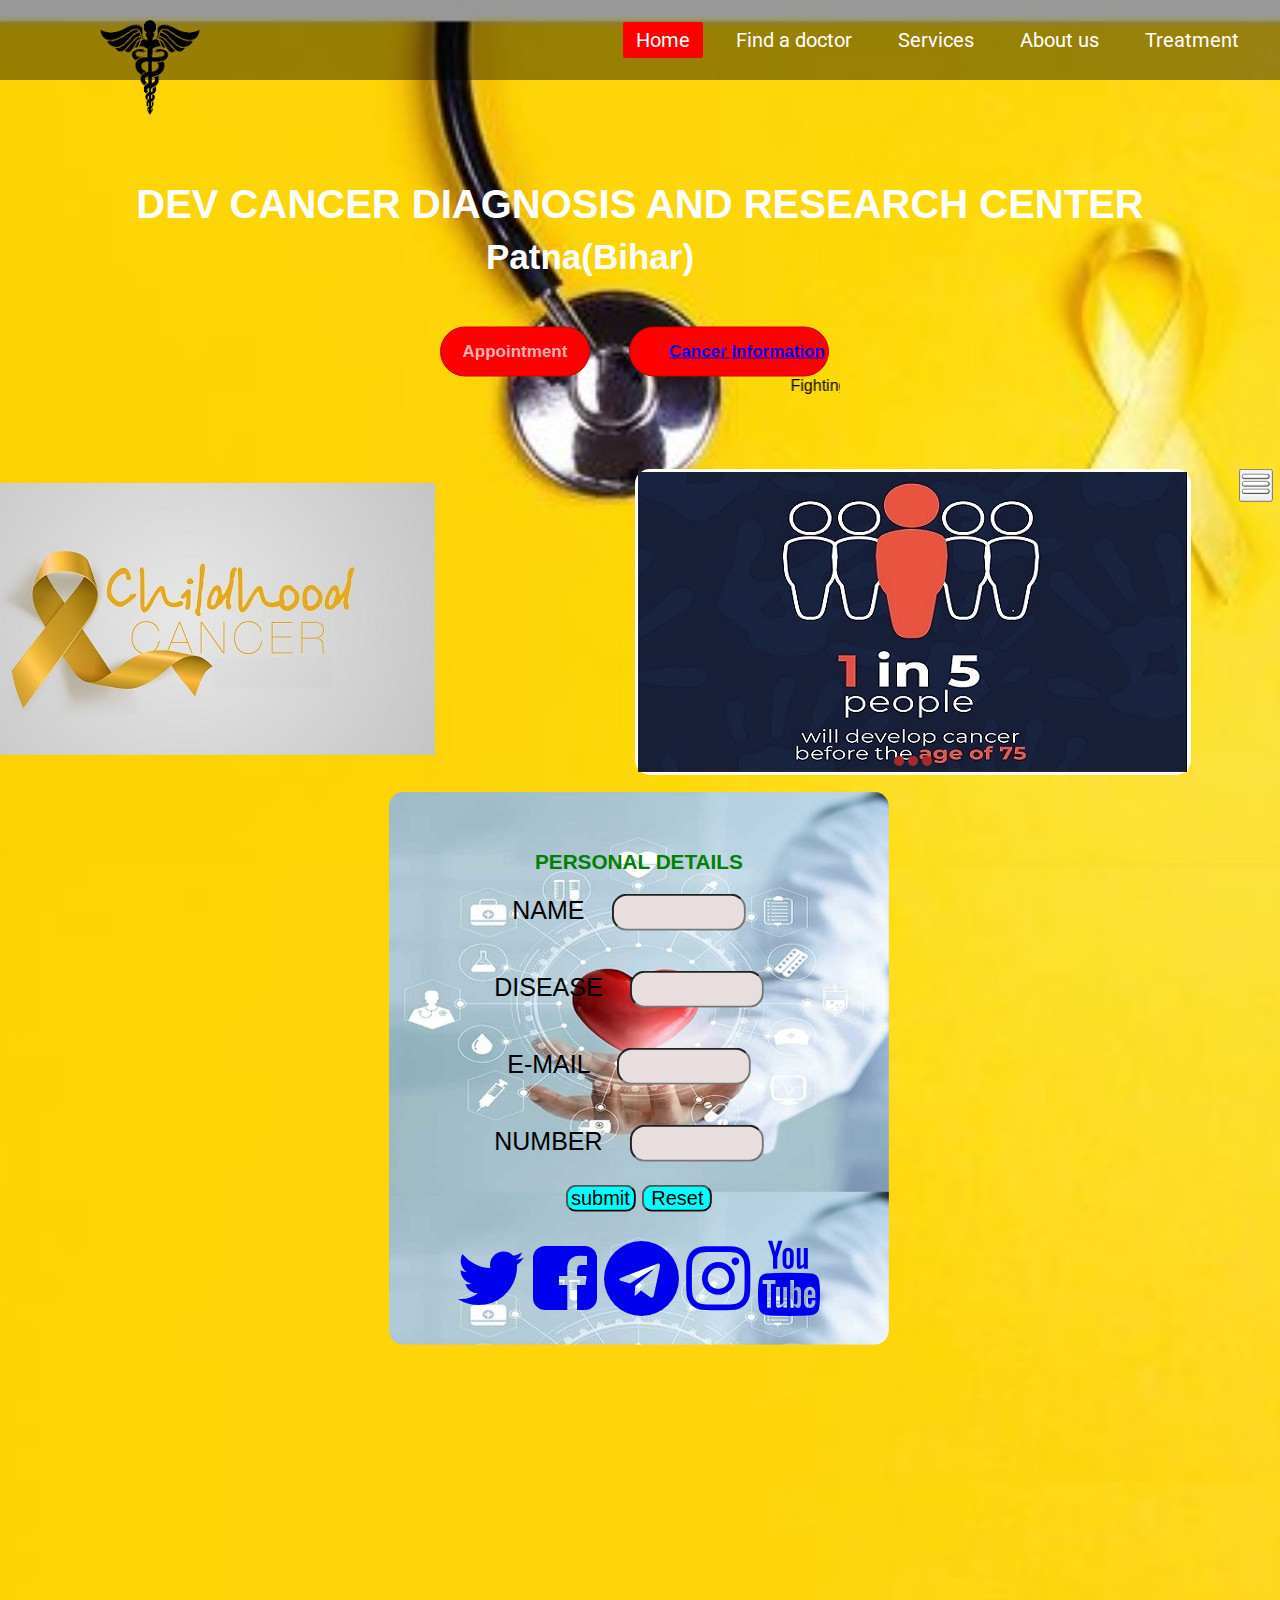
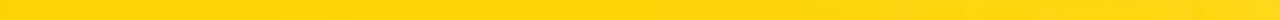
<file: CA1/index.html>
<!DOCTYPE html>
<html lang="en">
<head>
	<meta charset="UTF-8">
	<title>Custom Website</title>
	<link rel="stylesheet" href="style.css">
	<style>
		dropbtn { 
	 background-color: yellow;  
    color: black;  
    padding: 10px;  
    font-size: 12px;
	border-radius: 25px; 
}  
.dropdown {  
    display: inline-block;  
    position: relative; 
}  
.dropdown-content {  
    position: absolute;  
    background-color: lightgrey;  
    min-width: 200px;  
    display: none;  
    z-index: 1;  
}  
.dropdown-content a {  
    color: black;  
    padding: 12px 16px;  
    text-decoration: none;  
    display: block;  
}  
.dropdown-content a:hover {  
    background-color: orange;  
}  
.dropdown:hover .dropdown-content {  
    display: block;  
}  
.dropdown:hover .dropbtn {  
    background-color: grey;  
} 

input[type=text]{width:120px; font-size: 20px;
	border-radius: 15px;
	padding: 5px;
	margin: 20px;
	box-sizing:content-box;
	background-color: rgb(233, 222, 222);
    text-align: center;}
	h5{
		text-align: center;
		
	}
input[type=submit]{
	width: 70px;
	border-radius: 10px;
	padding: 10px,15px;
	font-size: 20px;
	background-color:aqua;
}
input[type=reset]{
	width: 70px;
	border-radius: 10px;
	padding: 10px,15px;
	font-size: 20px;
	background-color:aqua;
}		

	
	</style>
	<link rel="stylesheet" href="https://cdnjs.cloudflare.com/ajax/libs/font-awesome/4.7.0/css/font-awesome.min.css">
</head>
<body>
	
	<div class="wrapper">
			<nav class="navbar">
				<img class="logo" src="A4.png">
				<ul>
					<li><a class="active" href="#">Home</a></li>
					<li><a href="file:///C:/Users/iamar/Desktop/CA1/find%20a%20doctor.html">Find a doctor</a></li>
					<li><a href="#">Services</a></li>
					<li><a href="file:///C:/Users/iamar/Desktop/CA1/about.html">About us</a></li>
					<li><a href="file:///C:/Users/iamar/Desktop/CA1/treatment.html">Treatment</a></li>
				</ul>
			</nav>
			<div class="center">
			<h1>DEV CANCER DIAGNOSIS AND RESEARCH CENTER</h1>
			<h2>Patna(Bihar)</h2>
			<div class="buttons">
			<button>Appointment</button>
			<button class="btn2"><a href="https://www.who.int/health-topics/cancer#tab=tab_1" class="btn2">Cancer Information</a></button>
		    <div> <marquee> Fighting for the cure..... its a war of life </marquee></div>
			</div>
	        <div class="left">
			<img class="pic" src="24912854.jpg">
			<div class="whitebox">
				<div class="slider-holder">
					<span id="slider-image-1"></span>
					<span id="slider-image-2"></span>
					<span id="slider-image-3"></span>
					<div class="image-holder">
						<img src="who-post-1.jpg" class="slider-image" />
						<img src="who-post-2.jpg" class="slider-image" />
						<img src="social-media-squares.jpg" class="slider-image" />
					</div>
					<div class="button-holder">
						<a href="#slider-image-1" class="slider-change"></a>
						<a href="#slider-image-2" class="slider-change"></a>
						<a href="#slider-image-3" class="slider-change"></a>
					</div>
				</div>
            <div class="right">
			    <div class="dropdown">  
			    <button class="dropbtn"><img src="menu.png">
			    </button>  
				<div class="dropdown-content">  
				  <ul>
					<li><a href="#">Help</a></li>
					<li><a href="#">Reports</a></li>
					<li><a href="#">Patient Service</a></li>
					<li><a href="#">Research</a></li>
				  </ul>
				  </div>
		         </div>
			    	   
				<div class="container">	
				<div class="cover"><br><br>
					<form><font color="green">
						<h5>PERSONAL DETAILS</h5></font>
						<label for="username"> NAME </label>
						 <input type="text" id="user" name="user" ><br>
						 <label for="pass">DISEASE</label>
						 <input type="text" id="dis" name="dis" ><br>
						 <label for="email">E-MAIL</label>
						 <input type="text" id="mail" name="mail" ><br>
						 <label for="number">NUMBER </label>
						 <input type="text" id="number" name="number" ><br> 
						 <input type="submit" value="submit">
					     <input type="reset"><br>
					</form>
					
				</div>
				<div></br>
					<center><!-- social icons -->
						<div class="social">
							<a href="https://twitter.com/i/flow/login" class="icons"><i class="fa fa-twitter fa-3x" aria-hidden="true"></i></a>
					
							<a href="https://www.facebook.com/" class="icons"><i class="fa fa-facebook-square fa-3x" aria-hidden="true"></i></a>
					
							<a href="https://desktop.telegram.org/" class="icons"><i class="fa fa-telegram fa-3x" aria-hidden="true"></i></a>
					
							<a href="https://www.instagram.com/?hl=en" class="icons"><i class="fa fa-instagram fa-3x" aria-hidden="true"></i></a>
					
							<a href="https://www.youtube.com/" class="icons"><i class="fa fa-youtube fa-3x" aria-hidden="true"></i></a>
						</div></center><br>
				</div> 
			    </div>
			</div>
	    </div>
	
</body>
</html>
</file>
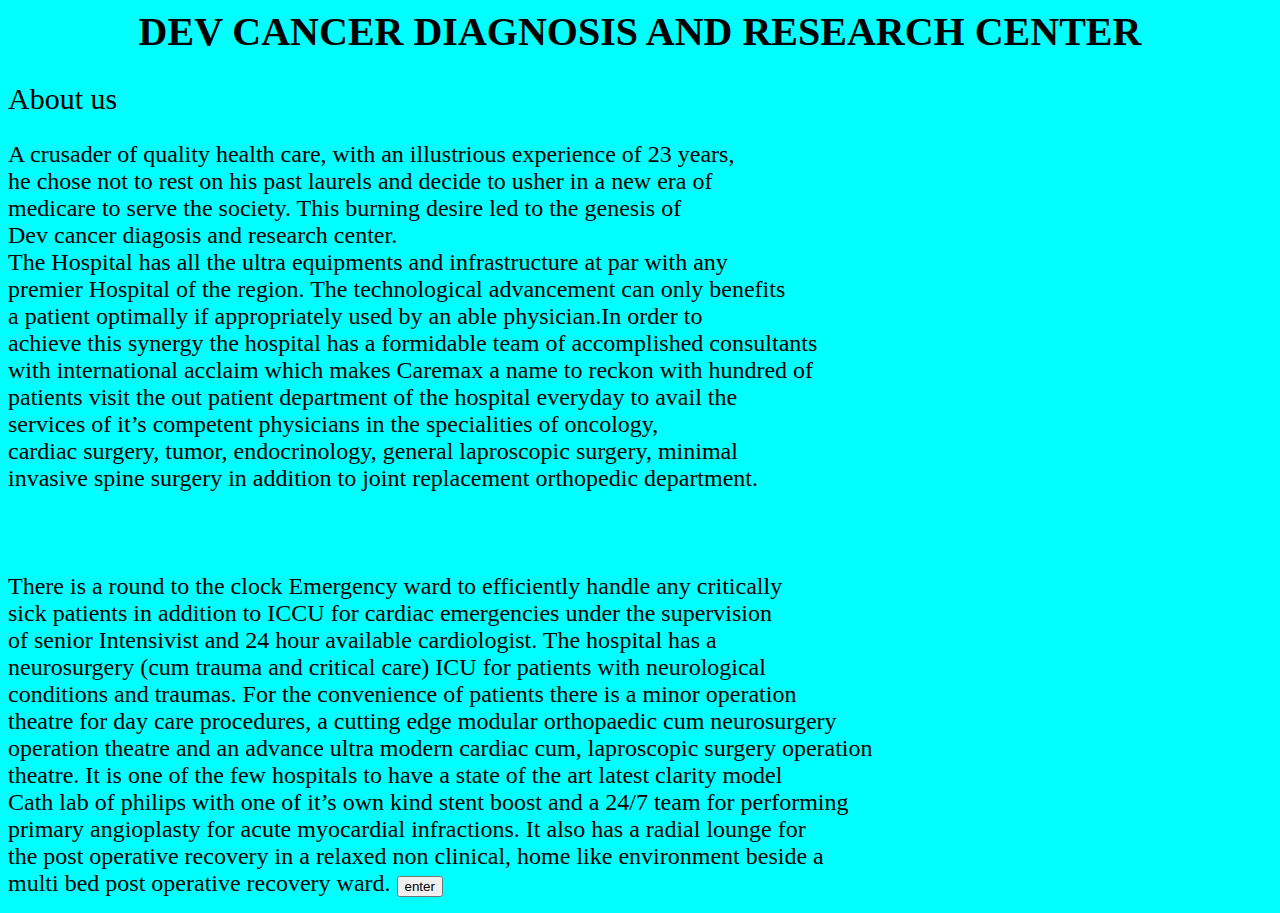
<file: CA1/about.html>
<!DOCTYPE>
<html>
    <head>
    <style>
        h1{
            text-align:center;
            font-size: 40px;
            font-weight: 600;
        }
        h2{
            text-align: left;
            font-size: 30px;
            font-weight: 500;
        }
        p{
            text-align: left;
        }
    </style>
    </head>
    <body bgcolor="aqua">
        <h1><center>DEV CANCER DIAGNOSIS AND RESEARCH CENTER</center></h1>
        <h2>About us</h2>
        <p><font size="5px">A crusader of quality health care, with an illustrious experience of 23 years,</br> 
            he chose not to rest on his past laurels and decide to usher in a new era of</br> 
            medicare to serve the society. This burning desire led to the genesis of</br> 
            Dev cancer diagosis and research center.</br>

            The Hospital has all the ultra equipments and infrastructure at par with any</br> 
            premier Hospital of the region. The technological advancement can only benefits</br> 
            a patient optimally if appropriately used by an able physician.In order to</br>
            achieve this synergy the hospital has a formidable team of accomplished consultants</br>
            with international acclaim which makes Caremax a name to reckon with hundred of</br>
            patients visit the out patient department of the hospital everyday to avail the </br>
            services of it’s competent physicians in the specialities of oncology,</br> 
            cardiac surgery, tumor, endocrinology, general laproscopic surgery, minimal</br>
            invasive spine surgery in addition to joint replacement orthopedic department.</br></br></br></br>
        
            There is a round to the clock Emergency ward to efficiently handle any critically</br>
            sick patients in addition to ICCU for cardiac emergencies under the supervision</br>
            of senior Intensivist and 24 hour available cardiologist. The hospital has a </br>
            neurosurgery (cum trauma and critical care) ICU for patients with neurological</br>
            conditions and traumas. For the convenience of patients there is a minor operation</br>
            theatre for day care procedures, a cutting edge modular orthopaedic cum neurosurgery </br>
            operation theatre and an advance ultra modern cardiac cum, laproscopic surgery operation</br>
            theatre. It is one of the few hospitals to have a state of the art latest clarity model</br>
            Cath lab of philips with one of it’s own kind stent boost and a 24/7 team for performing</br>
            primary angioplasty for acute myocardial infractions. It also has a radial lounge for </br>
            the post operative recovery in a relaxed non clinical, home like environment beside a </br>
            multi bed post operative recovery ward. </font>
            <input type="button"  value="enter">


        </p>
    </body>
</html>
</file>
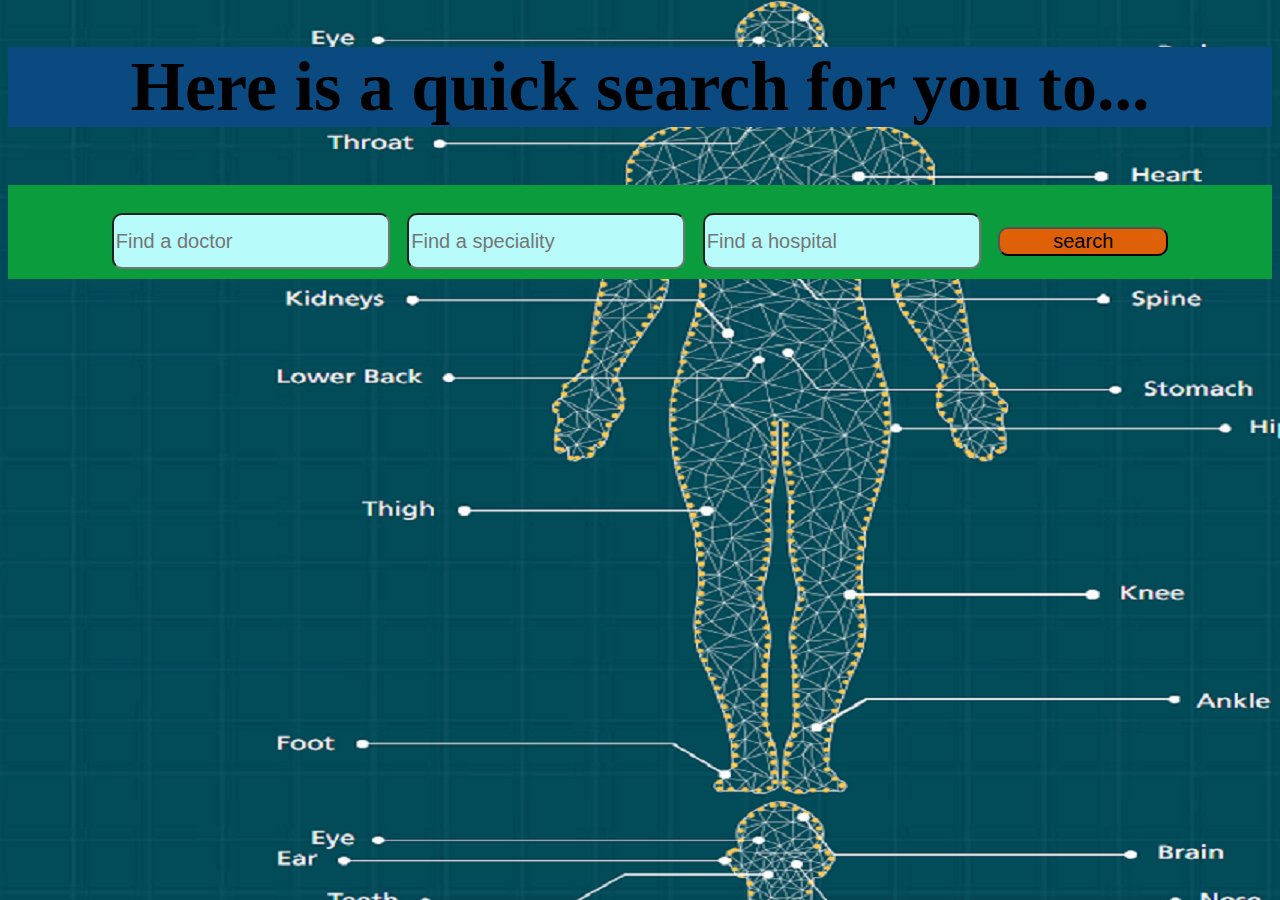
<file: CA1/find a doctor.html>
<!DOCTYPE html>
<head>
<style>
    h1{
            border: 20px;
            box-sizing: border-box;
            text-align: center;
            background-color: rgb(11, 74, 129);
            bottom: 30px;
            font-size: 70px;
    }
    h2{ border: 20px;
            box-sizing: border-box;
            text-align: center;
            background-color: rgb(10, 156, 61);
            bottom: 30px;
            font-size: 70px;

    }
    input[type=text]{
	width: 270px;
    height: 50px;
	border-radius: 10px;
	padding: 10px,15px;
	font-size: 20px;
	background-color:rgb(183, 251, 251);
    margin-bottom: 10px;
    }
    input[type=submit]{
	width: 170px;
	border-radius: 10px;
	padding: 10px,15px;
	font-size: 20px;
	background-color:rgb(222, 97, 8);
    margin-bottom: 15;
    }
</style>
</head>
<body background="a13.png">
  <h1>Here is a quick search for you to...</h1>
  <h2>
    <input type="text" id="user" name="user" placeholder="Find a doctor" >
    <input type="text" id="pass" name="user" placeholder="Find a speciality">
    <input type="text" id="user" name="user" placeholder="Find a hospital" >
    <input type="submit" value="search"><br></h2>
</body>
</html>
</file>
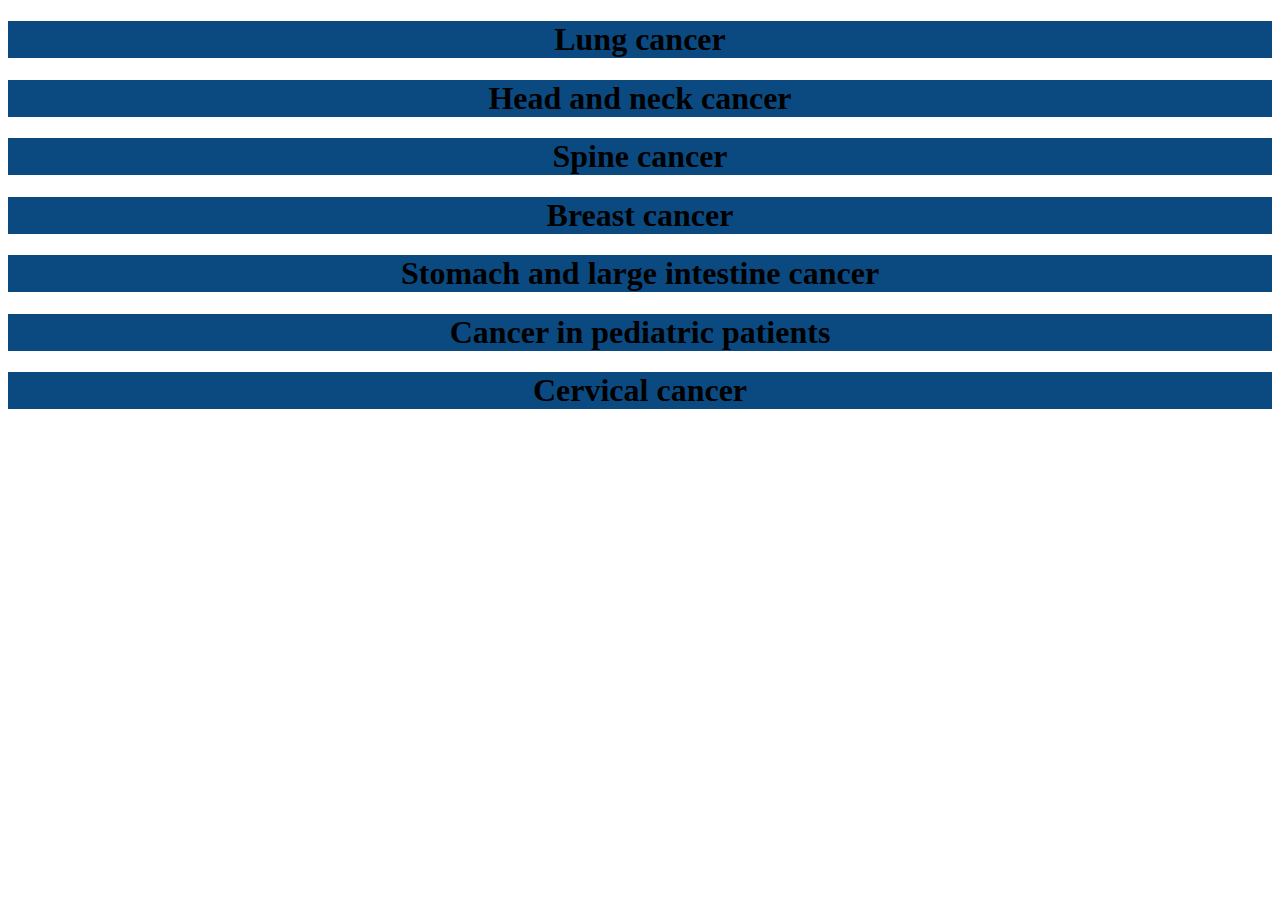
<file: CA1/treatment.html>
<!DOCTYPE html>
<head>
    <style>
        h1{
            border: 20px;
            box-sizing: border-box;
            text-align: center;
            background-color: rgb(11, 74, 129);
            bottom: 30px;
        }
       .button button{
            
	      width: 150px;
	     font-size: 17px;
	     font-weight: 700;
	     color: #ffb3b3;
	     background: red;
	     outline: none;
	     cursor: pointer;
	     border: 1px solid #cc0000;
	     border-radius: 25px;
	     transition: .4s;

        }
    </style>
</head>
<body>
    <h1>Lung cancer</h1>
    <h1>Head and neck cancer</h1>
    <h1>Spine cancer</h1>
    <h1>Breast cancer</h1>
    <h1>Stomach and large intestine cancer</h1>
    <h1>Cancer in pediatric patients</h1>
    <h1>Cervical cancer</h1>
</body>
</html>
</file>
<file: CA1/style.css>
@import url('https://fonts.googleapis.com/css?family=Roboto:700&display=swap');
*{
	padding: 0;
	margin: 0;
}
.wrapper{
	background: url(A1.jpg) no-repeat;
	background-size: cover;
	height:180vh;
}
.navbar{
	position: relative;
	height: 80px;
	width: 100%;
	top: 0;
	left: 0;
	background: rgba(0,0,0,0.4);
}
.navbar .logo{
	width: 100px;
	height: 100px;
	padding: 20px 100px;
}
.navbar ul{
	float: right;
	margin-right: 20px;
}
.navbar ul li{
	list-style: none;
	margin: 0 8px;
	display: inline-block;
	line-height: 80px;
}
.navbar ul li a{
	font-size: 20px;
	font-family: 'Roboto', sans-serif;
	color: white;
	padding: 6px 13px;
	text-decoration: none;
	transition: .4s;
}
.navbar ul li a.active,
.navbar ul li a:hover{
	background: red;
	border-radius: 2px;
}
.wrapper .center{
	position: absolute;
	left: 50%;
	top: 35%;
	transform: translate(-50%, -50%);
	font-family: sans-serif;
	user-select: none;
}
.center h1{
	color: white;
	font-size: 40px;
	width: 1200px;
	font-weight: bold;
	text-align: center;
}
.center h2{
	color: white;
	font-size: 35px;
	font-weight: bold;
	margin-top: 10px;
	width: 1100px;
	text-align: center;
}
.center .buttons{
	margin: 50px 400px;
}
.buttons button{
	height: 50px;
	width: 150px;
	font-size: 17px;
	font-weight: 700;
	color: #ffb3b3;
	background: red;
	outline: none;
	cursor: pointer;
	border: 1px solid #cc0000;
	border-radius: 25px;
	transition: .4s;
}
.buttons .btn2{
	margin-left: 35px;
	width: 200px;
}
.buttons button:hover{
	background: #cc0000;
}
.wrapper .left{
	position: absolute;
	left: 10%;
	top:175%;
	transform: translate(-45%, -60%);
	font-family: sans-serif;
	user-select: none;
}
.right{position: absolute;
	right:-90px;
	top:20px;
	transform: translate(-15%, -70%);
	font-family: sans-serif;
	user-select: none;
	}
.container {position: absolute;
	 margin-top: 290px;
	 margin-left: -850px; 
	 width:500px; 
	background: #47af47;
	 min-height: 400px;
	 border-radius: 15px;
	 font-size: 25px;
	 text-align:center;
	 background-image: url(c1.jpg);
	 
	 
	  }
.whitebox{position: absolute;
	margin-top: -290px;
	margin-left: 700px; 
	width: 550px; 
   background: #47af47;
	min-height: 300px;
	border-radius: 15px;
	border: solid, white;

}
.slider-holder
{
	width: 550px;
	height: 300px;
	background-color: yellow;
	margin-left: 0px;
	margin-right: auto;
	margin-top: 0%;
	text-align: center;
	overflow: hidden;
}

.image-holder
{
	width: 1650px;
	background-color: red;
	height: 300px;
	clear: both;
	position: relative;
   
	-webkit-transition: left 2s;
	-moz-transition: left 2s;
	-o-transition: left 2s;
	transition: left 2s;
}

.slider-image
{
	float: left;
	margin: 0px;
	padding: 0px;
	position: relative;
}

#slider-image-1:target ~ .image-holder
{
	left: 0px;
}

#slider-image-2:target ~ .image-holder
{
	left: -550px;
}

#slider-image-3:target ~ .image-holder
{
	left: -1100px;
}

.button-holder
{
	position: relative;
	top: -20px;
}

.slider-change
{
	display: inline-block;
	height: 10px;
	width: 10px;
	border-radius: 5px;
	background-color: brown;
}
tele{margin-top:100%;
	padding-bottom: 0%;
	margin-left: 30px;
	align-content: center;

}
</file>
